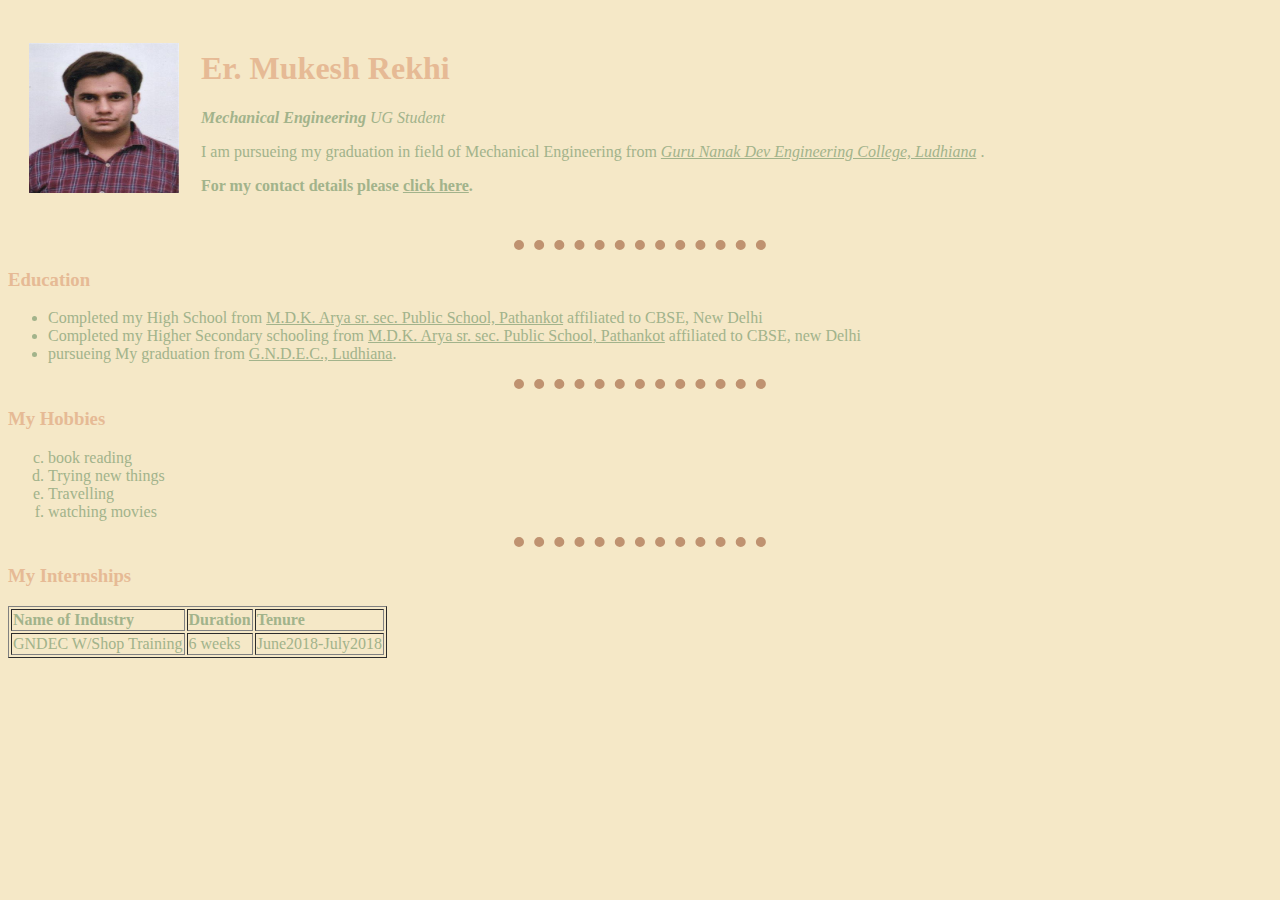
<file: index.html>
<!DOCTYPE html>
<html lang="en" dir="ltr">

<head>
  <meta charset="utf-8">
  <title>
    Er. Mukesh Rekhi's Personal site
  </title>
<style media="screen">
body {
  background-color: #FAFDD6;
  color: #A2B38B;
}

hr {
  border-style: dotted none none;
  border-width: 10px;
  border-color: #BF9270;
  width: 20%;
}
h1{
  color: #E6BA95;
}
h3{
  color: #E6BA95;
}
a{
  color: #A2B38B;
}
</style>
</head>

<body style="background-color: #F5E8C7">
  <table cellspacing="20">
    <tr>
      <td> <img src="passport size mukesh.jpg" alt="Er. Mukesh Rekhi's Profile Picture" height="150" width="150"> </td>
      <td>
        <h1>Er. Mukesh Rekhi</h1>
        <p>
          <em><strong>Mechanical Engineering</strong> UG Student
          </em>
        </p>
        <p>I am pursueing my graduation in field of Mechanical Engineering from <em><a href="https://www.gndec.ac.in/">Guru Nanak Dev Engineering College, Ludhiana</a></em> .</p>
        <p><strong> For my contact details please <a href="file:///C:/Users/my/Desktop/web%20development/HTML-PERSONAL%20SITE/contact%20detail.html">click here</a>.</strong></p>
      </td>
    </tr>
  </table>
  <hr>
  <h3>Education</h3>
  <ul>
    <li>Completed my High School from <a href="https://mdkaryaschool.com/">M.D.K. Arya sr. sec. Public School, Pathankot</a> affiliated to CBSE, New Delhi</li>
    <li>Completed my Higher Secondary schooling from <a href="https://mdkaryaschool.com/">M.D.K. Arya sr. sec. Public School, Pathankot</a> affiliated to CBSE, new Delhi</li>
    <li>
      pursueing My graduation from <a href="https://www.gndec.ac.in/">G.N.D.E.C., Ludhiana</a>.
    </li>
  </ul>
  <hr>
  <h3>
    My Hobbies
  </h3>
  <ol type="a" start="3">
    <li>book reading</li>
    <li>Trying new things</li>
    <li>Travelling</li>
    <li>watching movies</li>
  </ol>
  <hr>
  <h3>My Internships</h3>
  <table border="1">
    <tr>
      <td><b>Name of Industry</b></td>
      <td><b>Duration</b></td>
      <td><b>Tenure</b></td>
    </tr>
    <tr>
      <td>GNDEC W/Shop Training</td>
      <td>6 weeks</td>
      <td>June2018-July2018</td>
    </tr>
  </table>
</body>

</html>
</file>
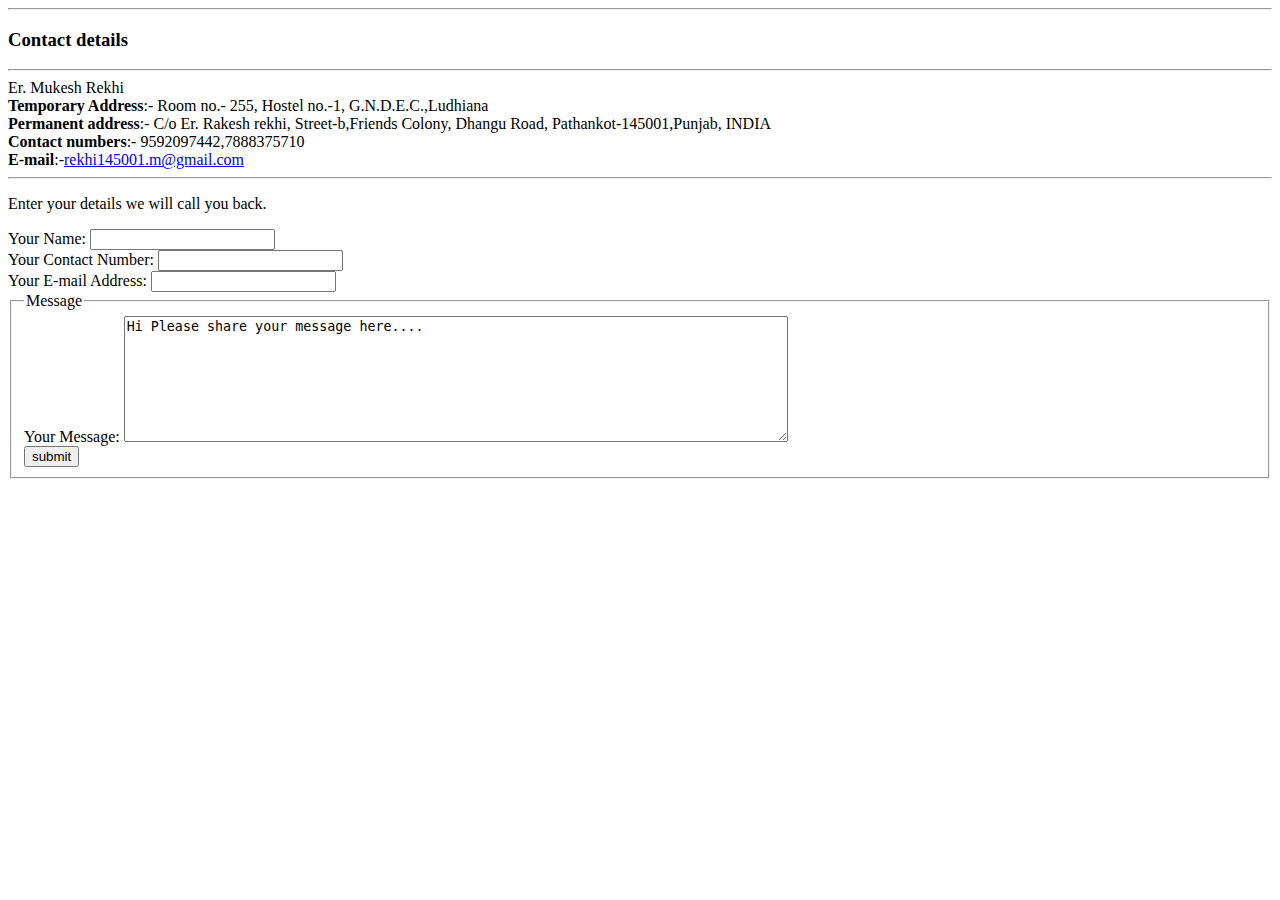
<file: contact detail.html>
<!DOCTYPE html>
<html lang="en" dir="ltr">
  <head>
    <meta charset="utf-8">
    <title>My contact details</title>
  </head>
  <body>
    <hr>
    <h3>Contact details</h3>
    <hr>
    Er. Mukesh Rekhi
    <br>
    <strong>Temporary Address</strong>:- Room no.- 255, Hostel no.-1, G.N.D.E.C.,Ludhiana
    <br>
    <strong>Permanent address</strong>:- C/o Er. Rakesh rekhi, Street-b,Friends Colony, Dhangu Road, Pathankot-145001,Punjab, INDIA
    <br>
    <strong>Contact numbers</strong>:- 9592097442,7888375710
    <br>
    <strong>E-mail</strong>:-<a href="rekhi145001.m@gmail.com">rekhi145001.m@gmail.com</a>
    <hr>
    <p>Enter your details we will call you back.</p>
    <form class="" action="index.html" method="post">
    <label>Your Name:      </label> 
    <input type="text" name="" value=""><br>
    <label>Your Contact Number:</label>
<input type="text" name="" value=""><br>
<label>Your E-mail Address:</label>
<input type="text" name="" value=""><br>
<fieldset>
  <legend>Message</legend>
  <label>Your Message:</label>
<textarea name="Message" rows="8" cols="80">Hi Please share your message here....</textarea> <br>
  <input type="button" name="" value="submit">
</fieldset>
    </form>
  </body>
</html>
</file>
